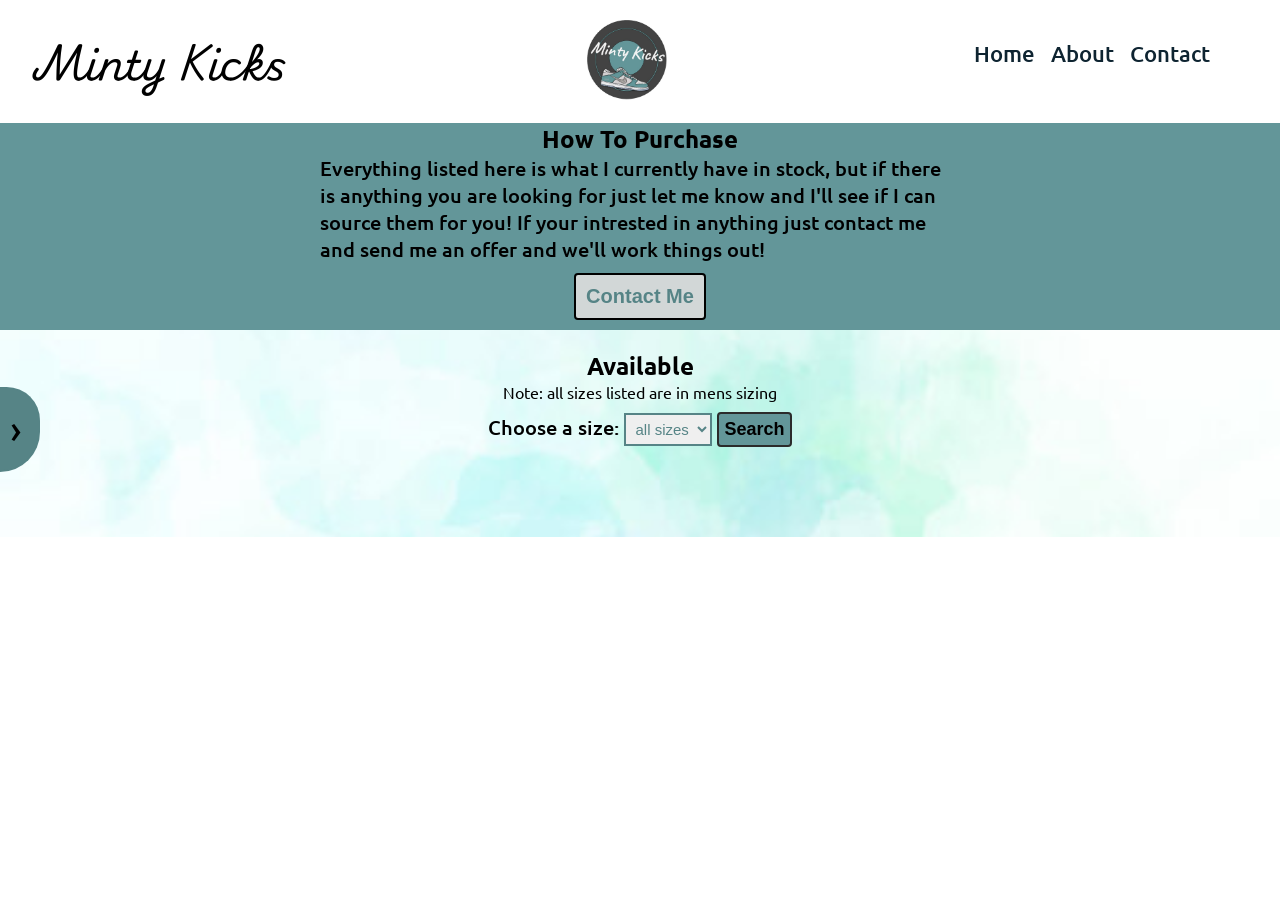
<file: index.html>
<!DOCTYPE html>
<html lang="en">
<head>
    <meta charset="UTF-8">
    <meta name="viewport" content="width=device-width, initial-scale=1.0">
    <title>Minty Kicks</title>
    <link rel="preconnect" href="https://fonts.googleapis.com">
    <link rel="preconnect" href="https://fonts.gstatic.com" crossorigin>
    <link href="https://fonts.googleapis.com/css2?family=Playwrite+DK+Loopet:wght@100..400&display=swap" rel="stylesheet">
    <link rel="stylesheet" href="store.css">
</head>
<body>
    <nav>
        <div class="navbar">
            <div class="title">
                <h1>Minty Kicks</h1>
            </div>
            <u1 class="icon">
                <img src="images\Untitled drawing.jpg" width="80px" />
            </u1>  
            <u1 class="menu">
                <li><a href="#main">Home</a></li>
                <li><a href="about.html">About</a></li>
                <li><a href="contact.html">Contact</a></li>
            </u1>
        </div>
    </nav>
    <section class="sidebar" id="sidebar">
        <div class="title">
            <h2>Minty Kicks</h2>
            <p>SideMenu</p>
        </div>
        <div class="mainMenu">
			<a href="index.html"><button>Home</button></a>
            <a href="about.html"><button>About</button></a>
            <a href="contact.html"><button>Contact</button></a>
            <a href="admin.html"><button>Admin</button></a>
		</div>
        <div class="footer">
            <p>Created by Gilbert Teng | © Minty Kicks 2024 All Rights Reserved.</p>
        </div>
        <div class="expand" id="expand"><span style="font-size: 40px; cursor: pointer"
        onclick="openBar()">&#x203A;</span></div>
        <div class="close" id="close"><span style="font-size: 40px; cursor: pointer"
        onclick="closeBar()">&lsaquo;</span></div>
        <div class="half-circle" id="half-circle"></div>
        <div class="close-circle" id="close-circle"></div>
        <div class="xmark" id="xmark"><button onclick="closeBar()">X</button></div>
    </section>
    

    <section class="notify">
        <div class="body">
            <h1>How To Purchase</h1>
            <p>Everything listed here is what I currently have in stock, but if there is anything you are looking for just let me know and I'll see if I can source them for you! If your intrested in anything just contact me and send me an offer and we'll work things out!</p>
            <a href="contact.html">
                <button>Contact Me</button>
              </a>
        </div>
    </section>
    <section class="product">
        <div class="main">
            <h2 class="product-cat">Available</h2>
            <p>Note: all sizes listed are in mens sizing</p>
            <form id="sizeNeeded">
                <label for="sizeSelector">Choose a size:</label>
                <select id="sizeSelector" >
                 <option value="0">all sizes</option>
                 <option value="5">5</option>
                 <option value="5.5">5.5</option>
                 <option value="6">6</option>
                 <option value="6.5">6.5</option>
                <option value="7">7</option>
                <option value="7.5">7.5</option>
                <option value="8">8</option>
                <option value="8.5">8.5</option>
                 <option value="9">9</option>
                 <option value="9.5">9.5</option>
                <option value="10">10</option>
                <option value="10.5">10.5</option>
                <option value="11">11</option>
                <option value="11.5">11.5</option>
                <option value="12">12</option>
                 <option value="12.5">12.5</option>
                <option value="13">13</option>
             </select>
            <button id="searchSize">Search</button>
            </form>
            <div class="product-list" id="productList">
               
            </div>
        </div>
            
    </section>
    <script src="store.js"></script>
</body>
</html>
</file>
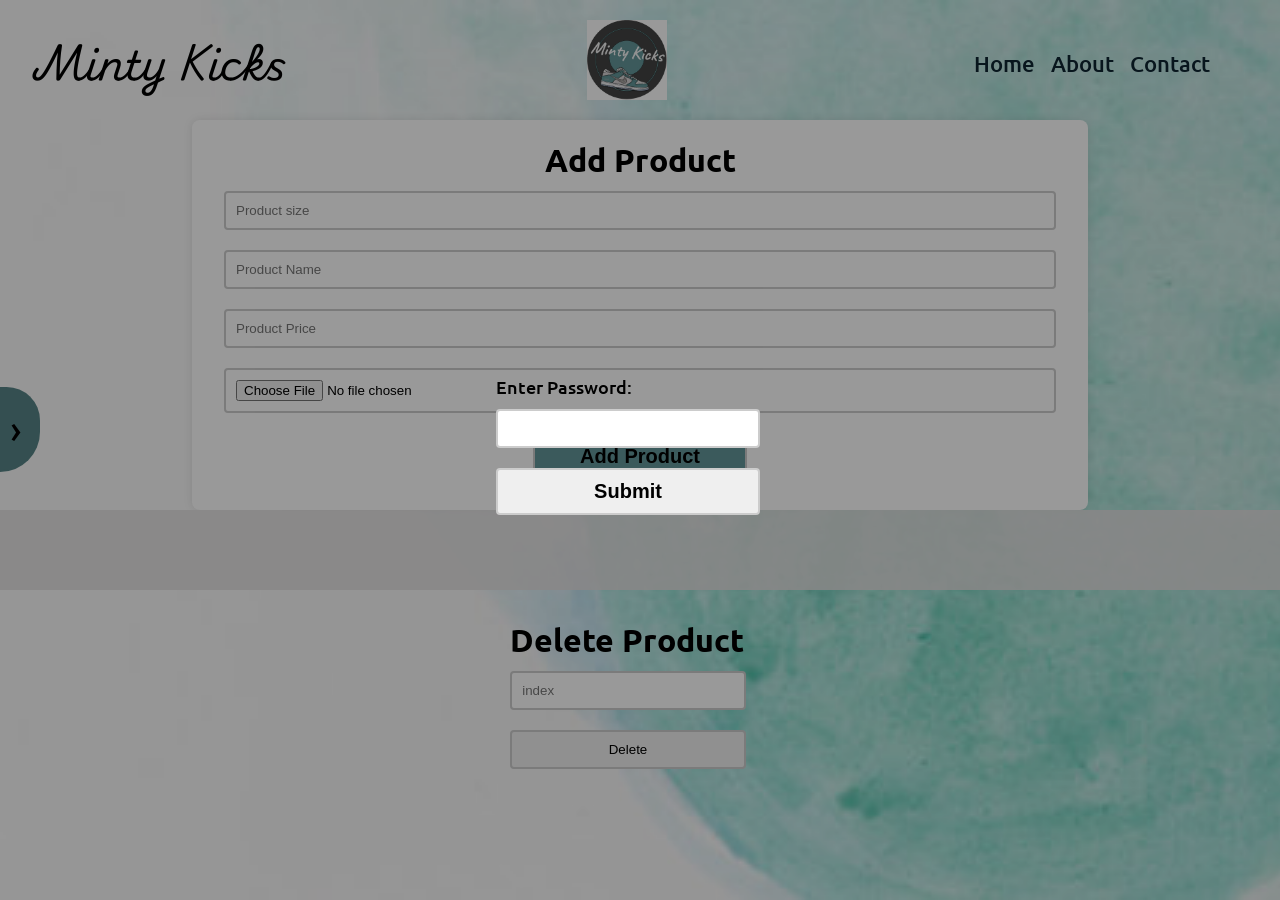
<file: admin.html>
<!DOCTYPE html>
<html lang="en">
<head>
    <meta charset="UTF-8">
    <meta name="viewport" content="width=device-width, initial-scale=1.0">
    <link rel="stylesheet" href="admin.css">
    <link rel="preconnect" href="https://fonts.googleapis.com">
    <link rel="preconnect" href="https://fonts.gstatic.com" crossorigin>
    <link href="https://fonts.googleapis.com/css2?family=Playwrite+DK+Loopet:wght@100..400&display=swap" rel="stylesheet">
    <title>Admin Page</title>
</head>
<body>
    <nav>
        <div class="navbar">
            <div class="title">
                <h1>Minty Kicks</h1>
            </div>
            <ul class="icon">
                <img src="images/Untitled drawing.jpg" width="80px" />
            </ul>  
            <ul class="menu">
                <li><a href="index.html">Home</a></li>
                <li><a href="about.html">About</a></li>
                <li><a href="contact.html">Contact</a></li>
            </ul>
        </div>
    </nav>
    <section class="sidebar" id="sidebar">
        <div class="title">
            <h2>Minty Kicks</h2>
            <p>SideMenu</p>
        </div>
        <div class="mainMenu">
            <a href="index.html"><button>Home</button></a>
            <a href="about.html"><button>About</button></a>
            <a href="contact.html"><button>Contact</button></a>
            <a href="admin.html"><button>Admin</button></a>
        </div>
        <div class="footer">
            <p>Created by Gilbert Teng | © Minty Kicks 2024 All Rights Reserved.</p>
        </div>
        <div class="expand" id="expand"><span style="font-size: 40px; cursor: pointer" onclick="openBar()">&#x203A;</span></div>
        <div class="close" id="close"><span style="font-size: 40px; cursor: pointer" onclick="closeBar()">&lsaquo;</span></div>
        <div class="half-circle" id="half-circle"></div>
        <div class="close-circle" id="close-circle"></div>
        <div class="xmark" id="xmark"><button onclick="closeBar()">X</button></div>
    </section>
    <section class="passwordpage" id="passwordpage">
        <div class="content">
            <p>Enter Password:</p>
            <input type="password" id="password">
            <button onclick="checkPassword()">Submit</button>
            <p id="error" class="error"></p>
        </div>
    </section>
    <div class="empty"></div>
    <div class="adder">
        <h1>Add Product</h1>
        <input type="number" id="productSize" placeholder="Product size">
        <input type="text" id="productName" placeholder="Product Name">
        <input type="number" id="productPrice" placeholder="Product Price">
        <input type="file" id="productImage" accept="image/*">
        <button id="addProductButton">Add Product</button>
    </div>
    <section class="product">
        <div class="product-list" id="productList"></div>
    </section>
    <div class="deleter">
        <h1>Delete Product</h1>
        <input type="text" id="index" placeholder="index">
        <button id="deleteButton">Delete</button>
    </div>
    
    <script src="script.js"></script>
</body>
</html>
</file>
<file: store.css>
@import url('https://fonts.googleapis.com/css2?family=Poppins:wght@400;500;600;700&family=Ubuntu:wght@400;500;700&display=swap');

*{
  margin: 0;
  padding: 0;
  box-sizing: border-box;
  text-decoration: none;
  scroll-behavior: smooth;
}
:root{
  --primary-color: #639699;
    --black-color:#0E2431;
    --white-color:#fff;
    --back-color:#e4e1e1dc;
}
::-webkit-scrollbar {
    width: 10px;
  }
  ::-webkit-scrollbar-track {
    background: #f1f1f1;
  }
  ::-webkit-scrollbar-thumb {
    background: var(#CC0033);
    border-radius: 12px;
    transition: all 0.3s ease;
  }
  ::-webkit-scrollbar-thumb:hover {
    background: var(--primary-color);
  }
  body{
    font-family: 'Ubuntu', sans-serif;
  }
  nav{
    width: 100%;
    padding: 20px 0;
    height: auto;
  }
  nav .navbar{
    width: 95%;
    display: flex;
    justify-content: space-between;
    align-items: center;
    margin: auto;
  }
  nav .navbar .title{
    font-size: 27px;
    font-family: "Playwrite DK Loopet", cursive;
  }
  nav .navbar .menu{
    display: flex;
    position: relative;
    align-self: flex-start;
    margin-right: 30px;
    margin-top: 20px;
  }
  nav .navbar .menu li{
    list-style: none;
    margin: 0 8px;
  }
  nav .navbar .menu a{
    font-size: 22px;
    font-weight: 500;
    color:#0E2431;
    padding:6px 0;  
    transition: all 0.4s ease;
  }
  nav .navbar .menu a:hover{
    color: #639699;
  }
.nav .icon{
  position: absolute;
  right: 50%;
}

.product .main{
  height: auto;
  background:url("images/360_F_609938331_2QK00qQ9EGGudALc58Zs5nVAIQSHFBBF.jpg") no-repeat;
  background-size: cover;
  background-position: center center;
  background-attachment: fixed;
  display: flex;
  justify-content: center;
  align-items: center;
  flex-direction: column;
}
.product-list {
  display: grid; 
  grid-template-columns: repeat(auto-fit, minmax(350px, 1fr));
  gap: 30px;
  padding: 30px;
  margin-top: 20px;
  width: 90%;
  margin-left: 10px;
}
.product-cat{
  margin-top: 20px;
}
.product-list p{
  font-size: 20px;
}
.product form{
  font-size: 20px;
  font-weight: 500;
}
.product button{
  padding: 5px;
  background-color: #639699;
  font-size: 18px;
  font-weight: 600;
  cursor: pointer;
  margin: 10px 0;
  border: 2px solid #2b2b2b;
  border-radius: 4px;
}
.product button:hover{
  background-color:#fff;
  color: #568486;
  border-color: #568486;
}
.notify{
  background-color: #639699;
  display: flex;
  justify-content: center;
  align-items: center;
  flex-direction: column;
}
.notify .body{
  width: 50%;
  display: flex;
  justify-content: center;
  align-items: center;
  flex-direction: column;
}
.notify p{
  font-size: 20px;
  font-weight: 500;
}
.notify button{
  padding: 10px;
  background-color:var(--back-color);
  color:#568486;
  font-size: 20px;
  font-weight: 600;
  cursor: pointer;
  margin: 10px 0;
  border: 2px solid #000000;
  border-radius: 4px;
}
.notify button:hover{
  background-color:#639699;
  color: #000000;
}
.sidebar{
  height: 100%;
	width: 0;
	position: fixed;
	z-index: 1;
	top: 0;
	left: 0;
	background:#fff;
	overflow-x: hidden;
	transition: 0.5s;
	padding-top: 60px;
}
.sidebar .mainMenu{
  margin-top: 50px;
  display: flex;
  flex-direction: column;
  color: #568486;
  height: 50%;
  row-gap: 50px;
}
.sidebar .title{
  display: flex;
  flex-direction: column;
  gap: 10px;
  align-items: center;
  color: #568486;
  font-size: 20px;
  font-weight: 600;
}
.sidebar h2{
  font-size:40px;
  color: #000;
}
.sidebar .footer{
  display: flex;
  flex-direction: column;
  width: 100%;
  align-items: center;
  text-align: center;
  justify-content: flex-end;
  height: 30%;
}
.sidebar button{
  color: #568486;
  background-color: transparent;
  border-color: transparent;
  font-size: 25px;
  width: 50%;
  font-weight: 600;
  cursor: pointer;
  z-index: 1;
}
.sidebar button:hover{
  color: #000000;
}
.sidebar .expand{
  position:fixed;
  top: 45%;
  left:10px;
  z-index: 1;

}
.sidebar .close{
  position:fixed;
  top: 45%;
  left:310px;
  z-index: 1;
  display: none;
  transition: height 0.5s ease, opacity 0.5s ease;
}
.sidebar .half-circle{
  position: fixed;
  top: 43%;
  left:0;
  width: 40px;   
  height: 85px;  
  border-top-right-radius: 50px;  
  border-bottom-right-radius: 60px;
  border: 2px solid #000;
  border-left: none;  
  background-color: #568486;
  border-color: #568486;
  display: block;

}
.sidebar .close-circle{
  position: fixed;
  top: 43%;
  left:300px;
  width: 40px;   
  height: 85px;  
  border-top-right-radius: 50px;  
  border-bottom-right-radius: 60px;
  border: 2px solid #000;
  border-left: none;  
  background-color: #568486;
  border-color: #568486;
  display: none;
  transition: height 0.5s ease, opacity 0.5s ease;
}
.sidebar .xmark{
  font-size: 30px;
  font-weight: 500;
  position: fixed;
  left: 260px;
  top: 30px;
  color: #568486;
  display: none;
}
.product select{
  padding: 5px;
  font-size: 15px;
  font-weight: 500;
  border:2px solid #568486;
  color: #568486;
}
</file>
<file: admin.css>
@import url('https://fonts.googleapis.com/css2?family=Poppins:wght@400;500;600;700&family=Ubuntu:wght@400;500;700&display=swap');
*{
  margin: 0;
  padding: 0;
  box-sizing: border-box;
  text-decoration: none;
  scroll-behavior: smooth;
}
:root{
  --primary-color: #639699;
    --black-color:#0E2431;
    --white-color:#fff;
    --back-color:#e4e1e1dc;
}
::-webkit-scrollbar {
    width: 10px;
  }
  ::-webkit-scrollbar-track {
    background: #f1f1f1;
  }
  ::-webkit-scrollbar-thumb {
    background: var(#CC0033);
    border-radius: 12px;
    transition: all 0.3s ease;
  }
  ::-webkit-scrollbar-thumb:hover {
    background: var(--primary-color);
  }
  body{
    font-family: 'Ubuntu', sans-serif;
  }
  nav{
    position: fixed;
    width: 100%;
    padding: 20px 0;
    height: auto;
  }
  nav .navbar{
    width: 95%;
    display: flex;
    justify-content: space-between;
    align-items: center;
    margin: auto;
    
  }
  nav .title{
    font-size: 27px;
    font-family: "Playwrite DK Loopet", cursive;
  }
  nav .navbar .menu{
    display: flex;
    position: relative;
    align-self: flex-start;
    margin-right: 30px;
    margin-top: 30px;
    font-family: 'Ubuntu', sans-serif;
  }
  nav .navbar .menu li{
    list-style: none;
    margin: 0 8px;
  }
  nav .navbar .menu a{
    font-size: 22px;
    font-weight: 500;
    color:#0E2431;
    padding:6px 0;  
    transition: all 0.4s ease;
  }
  nav .navbar .menu a:hover{
    color: #639699;
  }
.nav .icon{
  position: absolute;
  right: 50%;
}
.sidebar{
  height: 100%;
	width: 0;
	position: fixed;
	z-index: 1;
	top: 0;
	left: 0;
	background:#fff;
	overflow-x: hidden;
	transition: 0.5s;
	padding-top: 60px;
}
.sidebar .mainMenu{
  margin-top: 50px;
  display: flex;
  flex-direction: column;
  color: #568486;
  height: 50%;
  row-gap: 50px;
}
.sidebar .title{
  display: flex;
  flex-direction: column;
  gap: 10px;
  align-items: center;
  color: #568486;
  font-size: 20px;
  font-weight: 600;
}
.sidebar h2{
  font-size:40px;
  color: #000;
}
.sidebar .footer{
  display: flex;
  flex-direction: column;
  width: 100%;
  align-items: center;
  text-align: center;
  justify-content: flex-end;
  height: 30%;
}
.sidebar button{
  color: #568486;
  background-color: transparent;
  border-color: transparent;
  font-size: 25px;
  width: 50%;
  font-weight: 600;
  cursor: pointer;
  z-index: 1;
}
.sidebar button:hover{
  color: #000000;
}
.sidebar .expand{
  position:fixed;
  top: 45%;
  left:10px;
  z-index: 1;

}
.sidebar .close{
  position:fixed;
  top: 45%;
  left:310px;
  z-index: 1;
  display: none;
  transition: height 0.5s ease, opacity 0.5s ease;
}
.sidebar .half-circle{
  position: fixed;
  top: 43%;
  left:0;
  width: 40px;   
  height: 85px;  
  border-top-right-radius: 50px;  
  border-bottom-right-radius: 60px;
  border: 2px solid #000;
  border-left: none;  
  background-color: #568486;
  border-color: #568486;
  display: block;

}
.sidebar .close-circle{
  position: fixed;
  top: 43%;
  left:300px;
  width: 40px;   
  height: 85px;  
  border-top-right-radius: 50px;  
  border-bottom-right-radius: 60px;
  border: 2px solid #000;
  border-left: none;  
  background-color: #568486;
  border-color: #568486;
  display: none;
  transition: height 0.5s ease, opacity 0.5s ease;
}
.sidebar .xmark{
  font-size: 30px;
  font-weight: 500;
  position: fixed;
  left: 260px;
  top: 30px;
  color: #568486;
  display: none;
}
.empty{
    height: 120px;
    width: 100%;
}
body{
    display: flex;
    flex-direction: column;
    align-items: center;
    background:url("images/image (1).png") no-repeat;
    background-size: cover;
    background-position: center center;
    background-attachment: fixed;
}
.adder{
    justify-content: center;
    width: 70%;
    gap: 20px;
    padding: 20px;
    box-shadow: 0 0 10px rgba(0, 0, 0, 0.1);
     border-radius: 8px;
     background-color: #fff;
    text-align: center;
}
input, button {
    padding: 10px;
    margin: 10px 0;
    width: calc(100% - 24px);
    border: 2px solid #ccc;
    border-radius: 4px;
}
.adder button{
    background-color: #639699;
    width: 25%;
    font-size: 20px;
    font-weight: 600;
    cursor: pointer;
}
.adder button:hover{
    background-color: #ffffff;
    color: #639699;
    border-color: #639699;
}
.deleter{
    margin-top: 30px;
}
.passwordpage {
  display: block; 
  position: fixed; 
  display: flex;
  z-index: 1; 
  left: 0;
  top: 0;
  width: 100%; 
  height: 100%; 
  background-color: rgb(0,0,0); 
  background-color: rgba(0,0,0,0.4); 
  align-items: center;
  justify-content: center;
}
.passwordpage p{
  font-size: 18px;
  font-weight: 500;
}
.passwordpage button{
  cursor: pointer;
  font-size: 20px;
  font-weight: 600;
}
.passwordpage .error{
  color: #CC0033;
  background-color: #ccc;
}
.passwordpage button:hover{
  background-color: #639699;
}
.product {
  width: 100%;
  height: auto;
  background-color: var(--back-color);
  display: flex;
  justify-content: center;
  align-items: center;
  flex-direction: column;
}
.product .product-list {
  width: 90%;
  display: grid; 
  grid-template-columns: repeat(auto-fit, minmax(200px, 1fr));
  gap: 30px;
  padding: 30px;
  margin-top: 20px;
}
.product button:hover{
  cursor: pointer;
  background-color: #639699;
}
</file>
